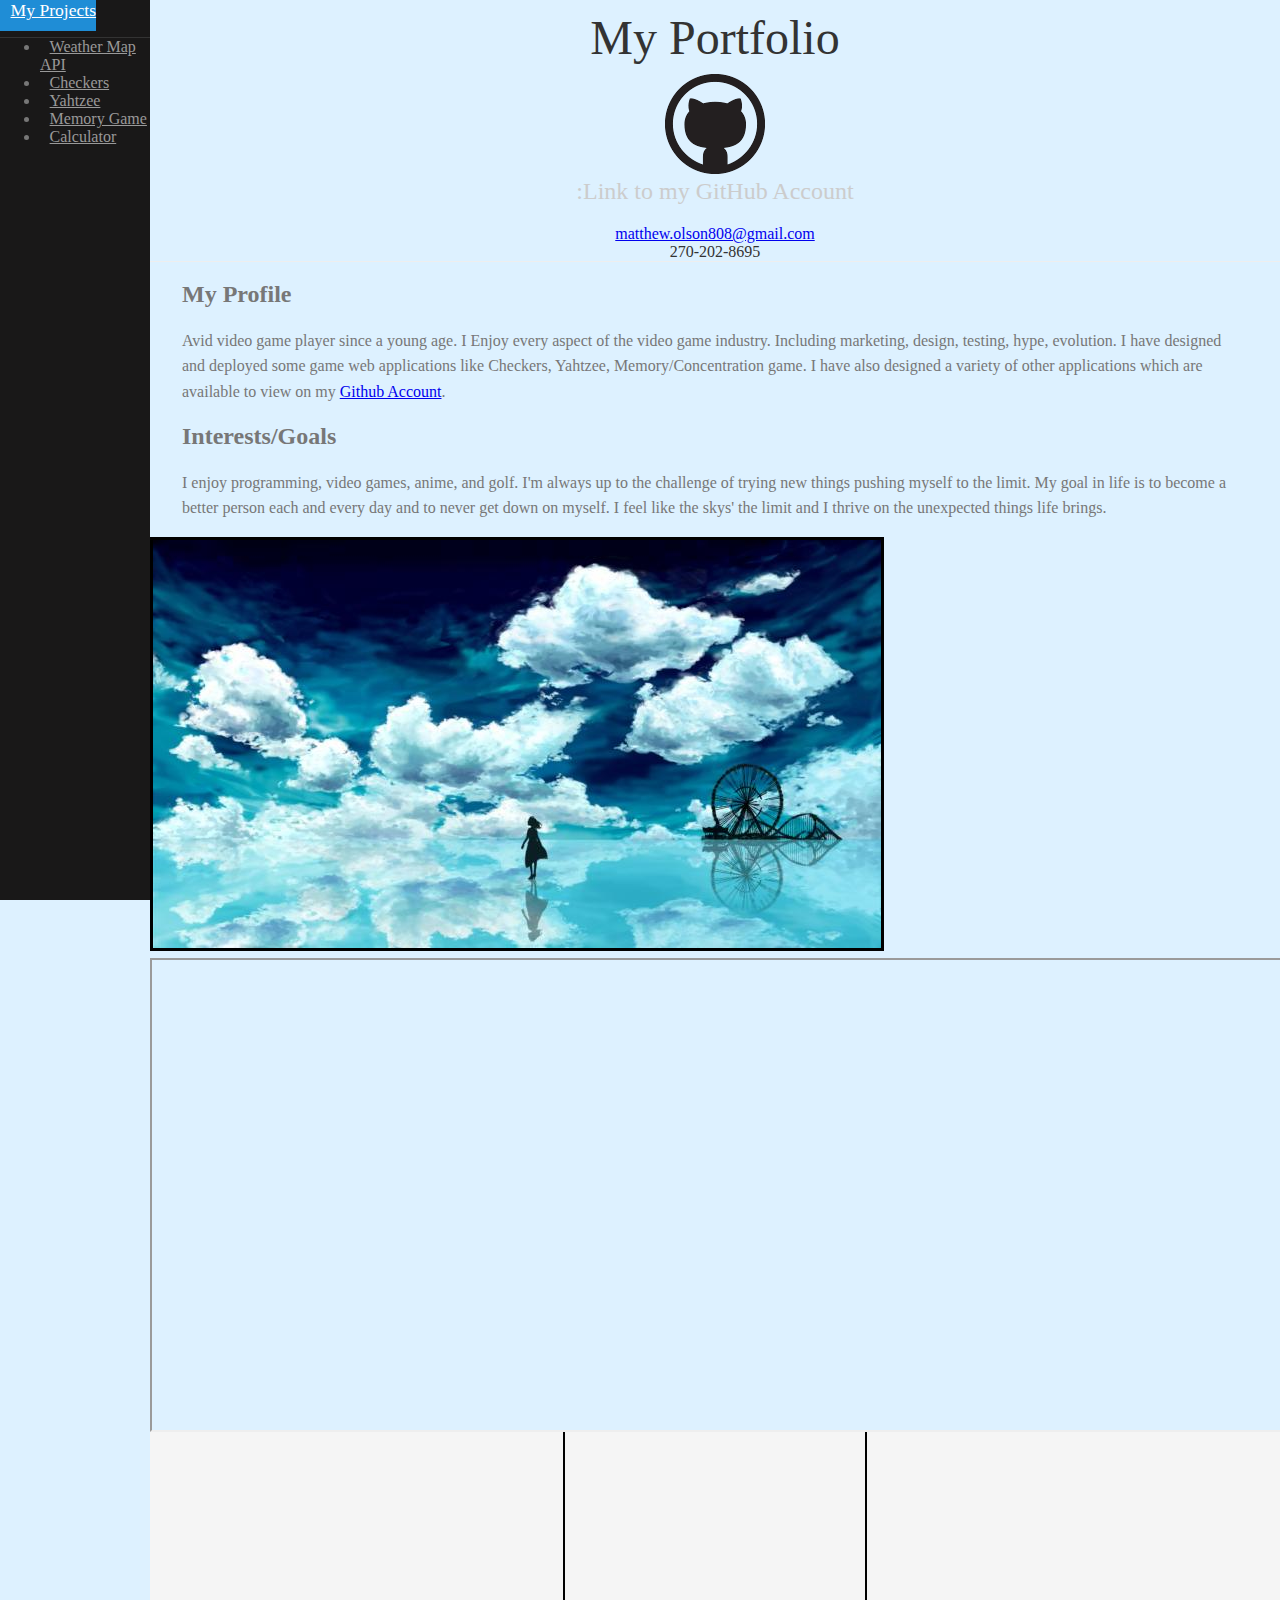
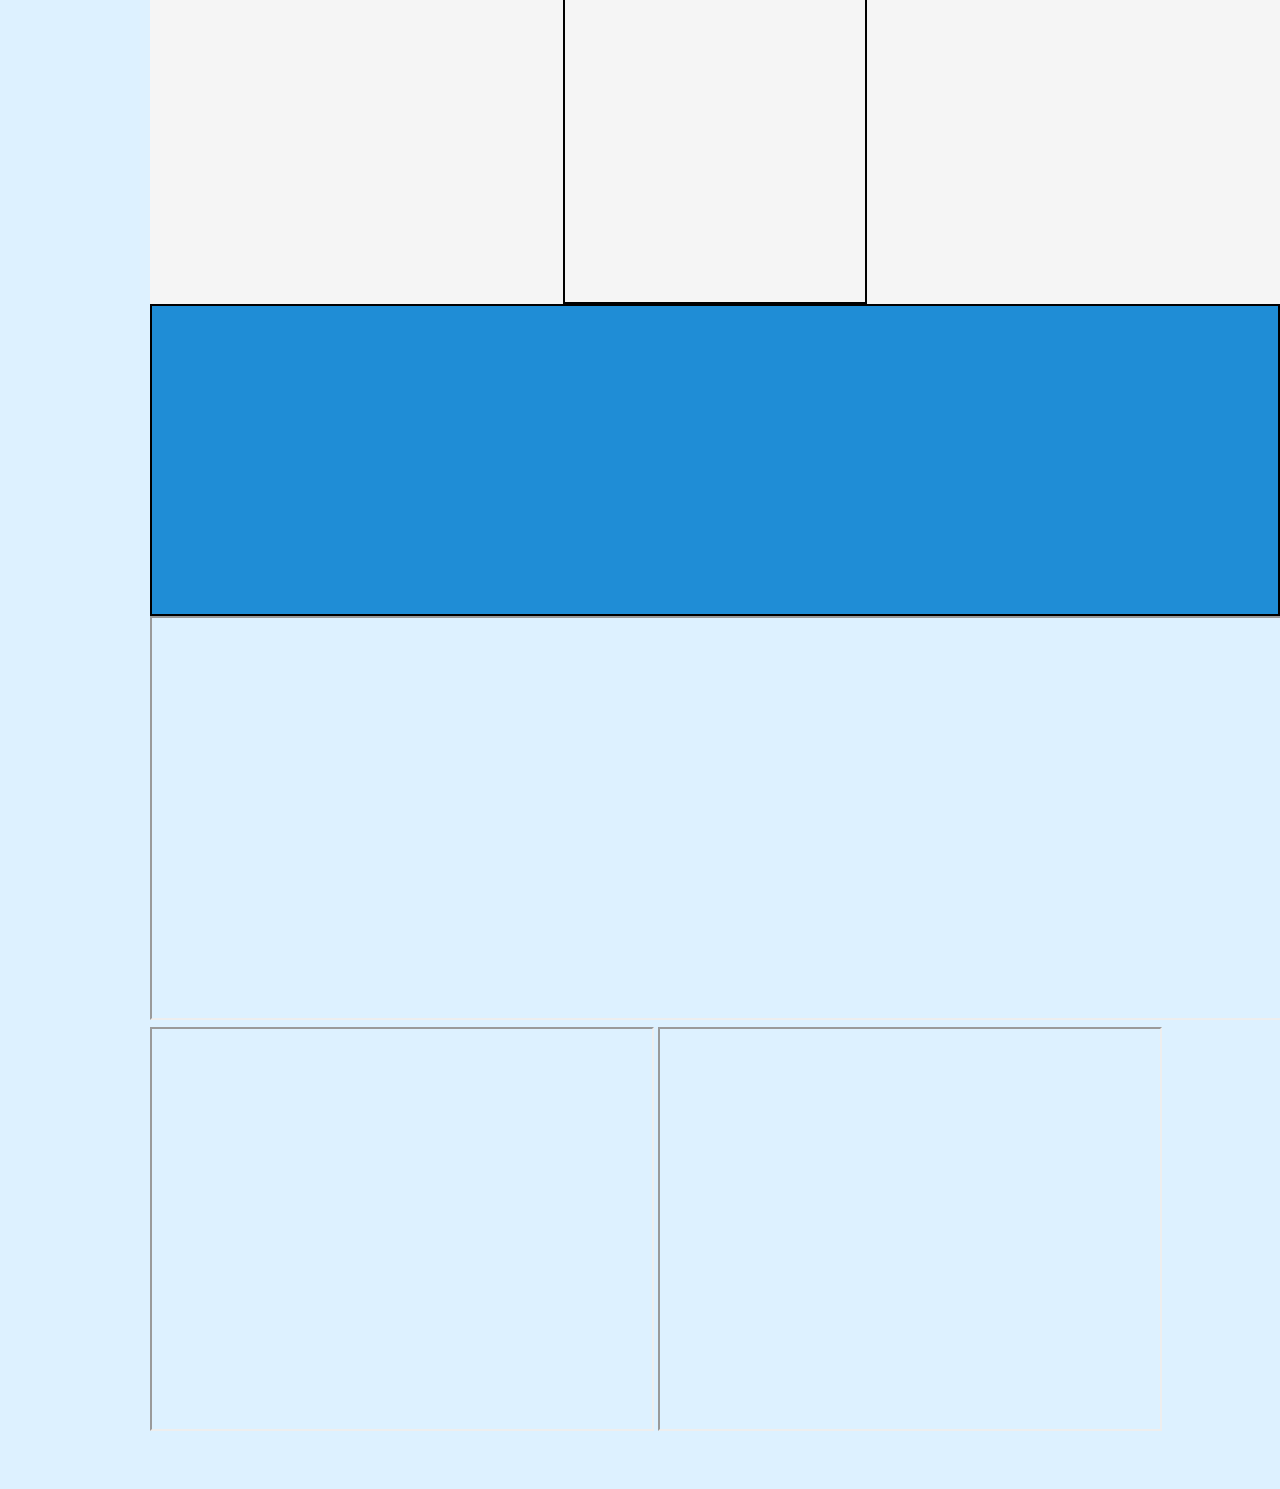
<file: index.html>
<!doctype html>
<html lang="en">
<head>
    <meta charset="utf-8">
    <meta name="viewport" content="width=device-width, initial-scale=1.0">
    <meta name="description" content="A layout example with a side menu that hides on mobile, just like the Pure website.">
    <title>Matthew-Olson Portfolio</title>
    <link rel="stylesheet" href="http://yui.yahooapis.com/pure/0.4.2/pure.css">
    <link rel="stylesheet" href="css/layouts/app.css">
    <link rel="stylesheet" href="css/layouts/side-menu.css">
    <link rel="stylesheet" media="screen" href="http://openfontlibrary.org/face/serreria-sobria" rel="stylesheet" type="text/css"/>
</head>
<body>

<div id="layout">
    <!-- Menu toggle -->
    <a href="#menu" id="menuLink" class="menu-link">
        <!-- Hamburger icon -->
        <span></span>
    </a>

    <div id="menu">
        <div class="pure-menu pure-menu-open">
            <a class="pure-menu-heading" href="#">My Projects</a>

            <ul>
                <li><a href="/Weather-Map">Weather Map API</a></li>
                <li><a href="/checkers">Checkers</a></li>
                <li><a href="/Yahtzee">Yahtzee</a></li>
                <li><a href="/memory">Memory Game</a></li>
                <li><a href="/super-calc">Calculator</a></li>
            </ul>

        </div>
    </div>

    <div id="main">
        <div class="header">
            <h1>My Portfolio</h1>
            <a href="https://github.com/bojankins">
                <img src="git.png" class="icon">
            </a>
            <h2>:Link to my GitHub Account</h2>
            <h2class="content-subhead"><a href="mailto:matthew.olson808@gmail.com">matthew.olson808@gmail.com</a><br><a href="callto:270-202-8695"></a>270-202-8695</h2>
        </div>

        <div class="content">
            <div class="about">
                <h2 class="content-subhead">My Profile</h2>
                <p>
                    Avid video game player since a young age. I Enjoy every 
                    aspect of the video game industry. Including marketing, design, testing, hype, evolution. I have designed and deployed some game web applications like Checkers, Yahtzee, Memory/Concentration game. I have also designed a variety of other applications which are available to view on my <a href="https://github.com/bojankins">Github Account</a>.

                </p>

                <h2 class="content-subhead">Interests/Goals</h2>
                <p>
                    I enjoy programming, video games, anime, and golf. I'm always up to the challenge of trying new things pushing myself to the limit. My goal in life is to become a better person each and every day and to never get down on myself. I feel like the skys' the limit and I thrive on the unexpected things life brings.
                </p>
            </div>

            <div class="bg" >
                <img class="pure-img-responsive" src="background.jpg">
            </div>
            

            <div>
                <div>
                    <div class="map">
                        <iframe id="map" src='http://matthew-olson.com/Weather-Map/' height="470" width="100%" frameborder="2"></iframe>
                    </div>
                    <div class="iframe1">
                        <iframe id="supercalc" class="" src='http://matthew-olson.com/super-calc/' height="470" frameborder="2"></iframe>
                    </div>
                    <div class="iframe2">
                        <iframe class=superbank src='http://matthew-olson.com/super-bank/' height="300" width="650" frameborder="0"></iframe>
                    </div>
                    <iframe class=Yahtzee src='http://matthew-olson.com/Yahtzee/'height="400" width="100%" frameborder="2"></iframe>
                    <iframe class=checkers src='http://matthew-olson.com/checkers/'height="400" width="500" frameborder="2"></iframe>
                    <iframe class=checkers src='http://matthew-olson.com/memory/'height="400" width="500" frameborder="2"></iframe>
                </div>
            </div>
        </div>
    </div>
</div>




</body>
</html>
</file>
<file: css/layouts/app.css>
.icon:hover{
  opacity: 1.0;
  height:125px;
  width:125px;
}

#supercalc{
  margin: auto;
  margin-top: -10px;
  display: block;
  border: 2px solid black
}

.about{
  margin: auto;
  padding-left: 2em;
  padding-right: 2em;
}

.iframe1{
  background-color: whitesmoke;
}

.iframe2{
  background-color: rgb(31,141,214);
  border:2px solid black;
}
</file>
<file: css/layouts/side-menu.css>
html{
    margin: 0px;
    background-color: #DDF1FF;
}
#main{
    background-color: #DDF1FF;
}

body {
    margin: 0px;
    color: #777;
}

.pure-img-responsive {
    max-width: 100%;
    border: 3px solid black;
    height: auto;
    margin-bottom: 0px;
}

/*
Add transition to containers so they can push in and out.
*/
#layout,
#menu,
.menu-link {
    -webkit-transition: all 0.2s ease-out;
    -moz-transition: all 0.2s ease-out;
    -ms-transition: all 0.2s ease-out;
    -o-transition: all 0.2s ease-out;
    transition: all 0.2s ease-out;
}

/*
This is the parent `<div>` that contains the menu and the content area.
*/
#layout {
    position: relative;
    padding-left: 0;
}
    #layout.active {
        position: relative;
        left: 150px;
    }
        #layout.active #menu {
            left: 150px;
            width: 150px;
        }

        #layout.active .menu-link {
            left: 150px;
        }
/*
The content `<div>` is where all your content goes.
*/
.content {
    margin: 0 auto;
    margin-bottom: 50px;
    line-height: 1.6em;
}

.header {
     margin: 0;
     color: #333;
     text-align: center;
/*     padding: 2.5em 2em 0;*/
     border-bottom: 1px solid #eee;
 }
    .header h1 {
        margin: 0.2em 0;
        font-size: 3em;
        font-weight: 300;
    }
     .header h2 {
        font-weight: 300;
        color: #ccc;
        padding: 0;
        margin-top: 0;
    }

/*.content-subhead {
    margin: 50px 0 20px 0;
    font-weight: 300;
    color: #888;
}*/



/*
The `#menu` `<div>` is the parent `<div>` that contains the `.pure-menu` that
appears on the left side of the page.
*/

#menu {
    margin-left: -150px; /* "#menu" width */
    width: 150px;
    position: fixed;
    top: 0;
    left: 0;
    bottom: 0;
    z-index: 1000; /* so the menu or its navicon stays above all content */
    background: #191818;
    overflow-y: auto;
    -webkit-overflow-scrolling: touch;
}
    /*
    All anchors inside the menu should be styled like this.
    */
    #menu a {
        color: #999;
        border: none;
        padding: 0.6em 0 0.6em 0.6em;
    }

    /*
    Remove all background/borders, since we are applying them to #menu.
    */
     #menu .pure-menu,
     #menu .pure-menu ul {
        border: none;
        background: transparent;
    }

    /*
    Add that light border to separate items into groups.
    */
    #menu .pure-menu ul,
    #menu .pure-menu .menu-item-divided {
        border-top: 1px solid #333;
    }
        /*
        Change color of the anchor links on hover/focus.
        */
        #menu .pure-menu li a:hover,
        #menu .pure-menu li a:focus {
            background: #333;
        }

    /*
    This styles the selected menu item `<li>`.
    */
    #menu .pure-menu-selected,
    #menu .pure-menu-heading {
        background: #1f8dd6;
    }
        /*
        This styles a link within a selected menu item `<li>`.
        */
        #menu .pure-menu-selected a {
            color: #fff;
        }

    /*
    This styles the menu heading.
    */
    #menu .pure-menu-heading {
        font-size: 110%;
        color: #fff;
        margin: 0;
    }

/* -- Dynamic Button For Responsive Menu -------------------------------------*/

/*
The button to open/close the Menu is custom-made and not part of Pure. Here's
how it works:
*/

/*
`.menu-link` represents the responsive menu toggle that shows/hides on
small screens.
*/
.menu-link {
    position: fixed;
    display: block; /* show this only on small screens */
    top: 0;
    left: 0; /* "#menu width" */
    background: #000;
    background: rgba(0,0,0,0.7);
    font-size: 10px; /* change this value to increase/decrease button size */
    z-index: 10;
    width: 2em;
    height: auto;
    padding: 2.1em 1.6em;
}

    .menu-link:hover,
    .menu-link:focus {
        background: #000;
    }

    .menu-link span {
        position: relative;
        display: block;
    }

    .menu-link span,
    .menu-link span:before,
    .menu-link span:after {
        background-color: #fff;
        width: 100%;
        height: 0.2em;
    }

        .menu-link span:before,
        .menu-link span:after {
            position: absolute;
            margin-top: -0.6em;
            content: " ";
        }

        .menu-link span:after {
            margin-top: 0.6em;
        }


/* -- Responsive Styles (Media Queries) ------------------------------------- */

/*
Hides the menu at `48em`, but modify this based on your app's needs.
*/
@media (min-width: 48em) {


    #layout {
        padding-left: 150px; /* left col width "#menu" */
        left: 0;
    }
    #menu {
        left: 150px;
    }

    .menu-link {
        position: fixed;
        left: 150px;
        display: none;
    }

    #layout.active .menu-link {
        left: 150px;
    }
}
</file>
